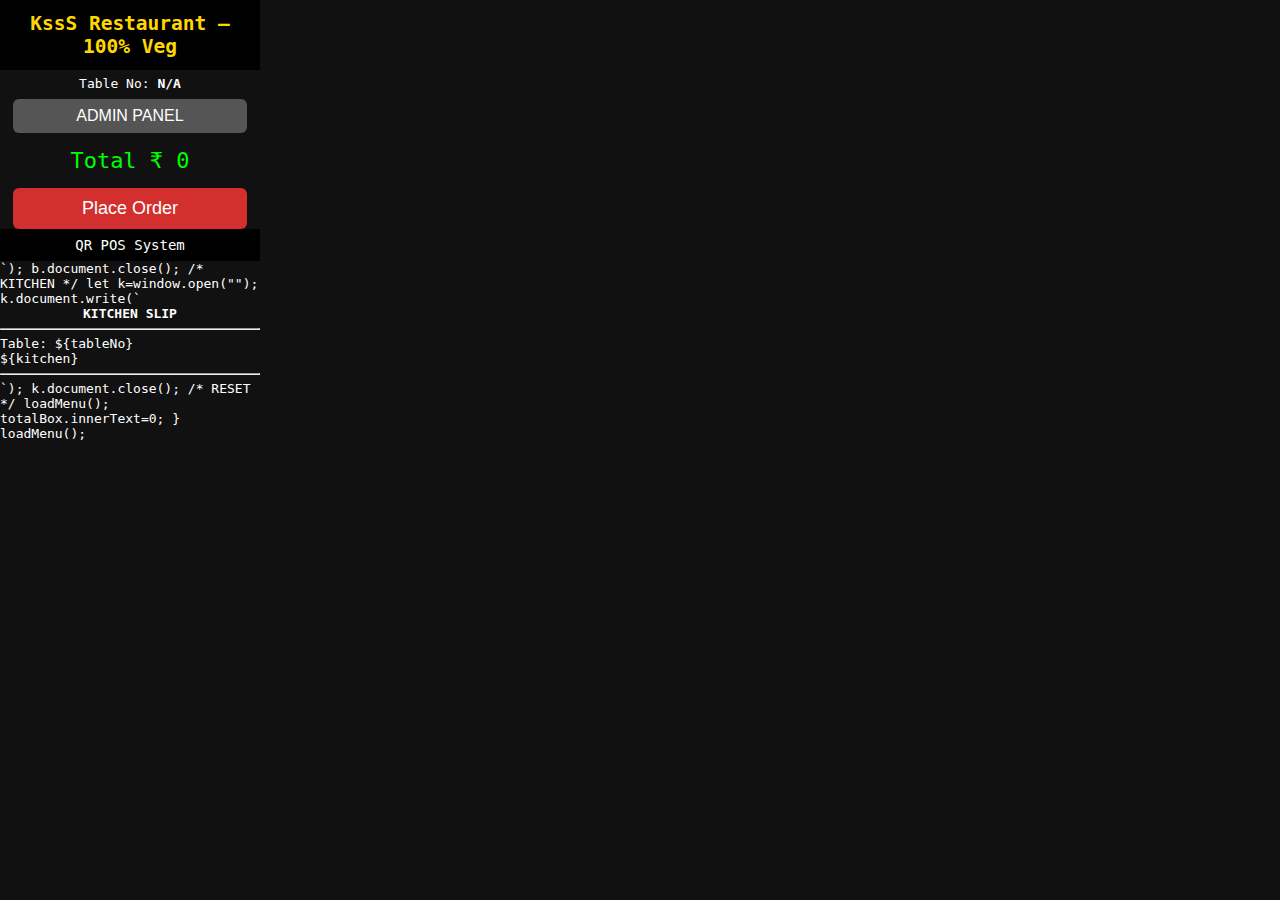
<file: index.html>
<!DOCTYPE html>
<html>
<head>
<meta charset="UTF-8">
<title>KssS Restaurant QR POS</title>
<meta name="viewport" content="width=device-width, initial-scale=1">

<style>
body{margin:0;font-family:Arial;background:#111;color:#fff}
header{background:#000;padding:12px;text-align:center}
h2{margin:0;color:#ffd700}
.tableBox{text-align:center;margin:6px 0}

.category{background:#d32f2f;padding:8px;margin-top:15px;text-align:center;font-weight:bold}
.item{border-bottom:1px solid #333;padding:10px}

.foodImg{
width:100%;max-height:140px;
object-fit:cover;border-radius:6px;margin-bottom:6px
}

.top{display:flex;justify-content:space-between;align-items:center}

.plate button{
padding:4px 8px;margin-right:5px;
border:none;border-radius:4px;
background:#444;color:#fff
}
.plate button.active{background:#2e7d32}

.qty{
display:flex;justify-content:space-between;
align-items:center;margin-top:6px
}
.qty button{
padding:4px 8px;background:#ff9800;
border:none;border-radius:4px
}

.total{font-size:22px;text-align:center;margin:15px;color:#0f0}

.place{
width:90%;margin:auto;display:block;
font-size:18px;padding:10px;
background:#d32f2f;color:#fff;
border:none;border-radius:6px
}

.adminBtn{
width:90%;margin:8px auto;display:block;
font-size:16px;padding:8px;
background:#555;color:#fff;
border:none;border-radius:6px
}

.container{max-width:520px;margin:auto}
footer{text-align:center;font-size:14px;padding:8px;background:#000}
</style>
</head>

<body>

<header>
<h2>KssS Restaurant – 100% Veg</h2>
</header>

<div class="tableBox">
Table No: <b id="tableNo">N/A</b>
</div>

<div class="container">
<button class="adminBtn" onclick="toggleAdmin()">ADMIN PANEL</button>

<div id="menu"></div>

<div class="total">Total ₹ <span id="total">0</span></div>
<button class="place" onclick="placeOrder()">Place Order</button>
</div>

<footer>QR POS System</footer>

<script>
/* ===== TABLE ===== */
const p=new URLSearchParams(location.search);
let tableNo=p.get("table")||"N/A";
document.getElementById("tableNo").innerText=tableNo;

/* ===== MENU DATA (FULL MENU CAN BE EXTENDED) ===== */
let menuData=[
{category:"Chinese",items:[
{name:"Veg Chowmein",half:40,full:70,enable:true},
{name:"Paneer Chowmein",half:60,full:120,enable:true},
{name:"Veg Momos",half:40,full:80,enable:true},
{name:"Paneer Momos",half:50,full:100,enable:true}
]},
{category:"Pizza",items:[
{name:"Cheese Pizza",price:120,enable:true},
{name:"Paneer Pizza",price:180,enable:true}
]},
{category:"Dosa",items:[
{name:"Masala Dosa",price:80,enable:true},
{name:"Paneer Dosa",price:120,enable:true}
]},
{category:"Drinks",items:[
{name:"Tea",price:15,enable:true},
{name:"Cold Coffee",price:90,enable:true}
]}
];

let cart={},total=0;
let adminMode=false;
const menu=document.getElementById("menu");
const totalBox=document.getElementById("total");

function img(name){
return `https://source.unsplash.com/600x400/?${encodeURIComponent(name+" food")}`;
}

/* ===== LOAD MENU ===== */
function loadMenu(){
menu.innerHTML="";
cart={};

menuData.forEach(c=>{
menu.innerHTML+=`<div class="category">${c.category}</div>`;
c.items.forEach(i=>{
if(!i.enable&&!adminMode)return;

const id=i.name.replace(/\s/g,"_");
cart[id]={name:i.name,qty:0,price:0,plate:""};

let priceUI="",plateUI="";
if(i.half){
priceUI=`₹${i.half} / ₹${i.full}`;
plateUI=`
<div class="plate">
<button onclick="setPlate('${id}','Half',${i.half},this)">Half</button>
<button onclick="setPlate('${id}','Full',${i.full},this)">Full</button>
</div>`;
}else{
priceUI=`₹${i.price}`;
cart[id].price=i.price;
cart[id].plate="Full";
}

menu.innerHTML+=`
<div class="item">
<img class="foodImg" src="${img(i.name)}">
<div class="top">
<b>${i.name}</b>
<span>${priceUI}</span>
</div>
${plateUI}
<div class="qty">
<button onclick="qty('${id}',-1)">−</button>
<span id="q_${id}">0</span>
<button onclick="qty('${id}',1)">+</button>
</div>
${adminMode?`
<div>
<label>Enable <input type="checkbox" ${i.enable?"checked":""}
onchange="iEnable('${c.category}','${i.name}',this.checked)"></label>
</div>`:""}
</div>`;
});
});
}

/* ===== CART ===== */
function setPlate(id,plate,price,btn){
cart[id].price=price;
cart[id].plate=plate;
btn.parentNode.querySelectorAll("button").forEach(b=>b.classList.remove("active"));
btn.classList.add("active");
calc();
}
function qty(id,d){
cart[id].qty=Math.max(0,cart[id].qty+d);
document.getElementById("q_"+id).innerText=cart[id].qty;
calc();
}
function calc(){
total=0;
Object.values(cart).forEach(i=>total+=i.price*i.qty);
totalBox.innerText=total;
}

/* ===== ADMIN ===== */
function toggleAdmin(){
adminMode=!adminMode;
loadMenu();
}
function iEnable(cat,name,val){
menuData.forEach(c=>{
if(c.category==cat){
c.items.forEach(i=>{if(i.name==name)i.enable=val;});
}
});
}

/* ===== BILL + KITCHEN (THERMAL) ===== */
function placeOrder(){
if(total==0){alert("No items selected");return;}

let bill="",kitchen="";
Object.values(cart).forEach(i=>{
if(i.qty>0){
bill+=`${i.name} (${i.plate}) x${i.qty} = ₹${i.qty*i.price}<br>`;
kitchen+=`${i.name} (${i.plate}) x${i.qty}<br>`;
}
});

/* BILL */
let b=window.open("");
b.document.write(`
<body style="font-family:monospace;width:260px">
<center><b>KssS Restaurant</b></center>
<hr>Table: ${tableNo}<br>
${bill}
<hr><b>Total: ₹${total}</b>
<script>window.print()</script>
</body>
`);
b.document.close();

/* KITCHEN */
let k=window.open("");
k.document.write(`
<body style="font-family:monospace;width:260px">
<center><b>KITCHEN SLIP</b></center>
<hr>Table: ${tableNo}<br>
${kitchen}
<hr>
<script>window.print()</script>
</body>
`);
k.document.close();

/* RESET */
loadMenu();
totalBox.innerText=0;
}

loadMenu();
</script>

</body>
</html>
</file>
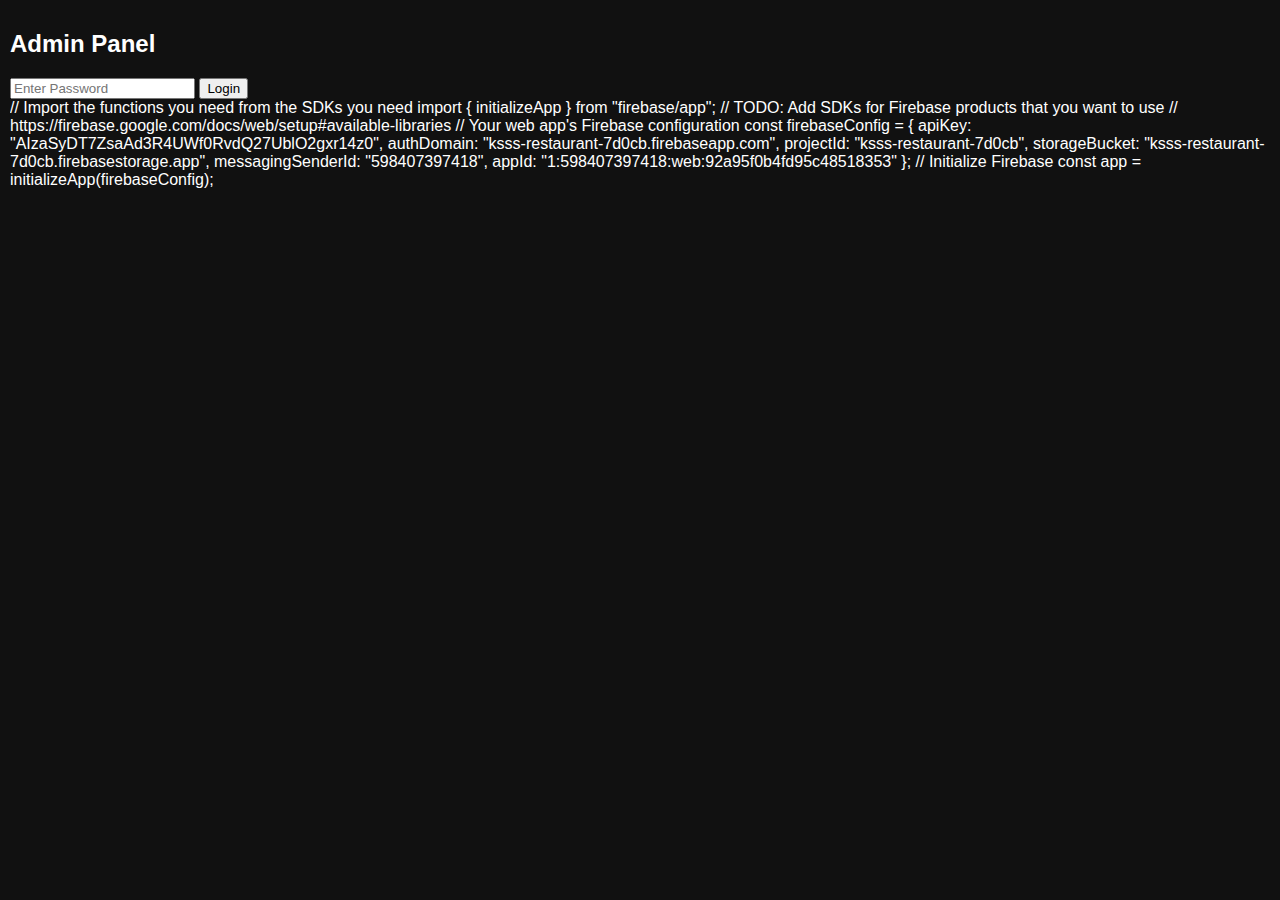
<file: admin.html>
<!DOCTYPE html>
<html lang="en">
<head>
  <meta charset="UTF-8">
  <title>Admin Panel - KssS Restaurant</title>
  <meta name="viewport" content="width=device-width, initial-scale=1">
  <link rel="stylesheet" href="css/style.css">
</head>
<body>

<h2>Admin Panel</h2>

<div id="loginBox">
  <input type="password" id="adminPass" placeholder="Enter Password">
  <button onclick="login()">Login</button>
</div>

<div id="adminPanel" style="display:none;">
  <h3>Live Orders</h3>
  <div id="orders"></div>

  <h3>Edit Prices</h3>
  <div id="priceEditor"></div>
</div>

<script src="js/admin.js"></script>
  // Import the functions you need from the SDKs you need
import { initializeApp } from "firebase/app";
// TODO: Add SDKs for Firebase products that you want to use
// https://firebase.google.com/docs/web/setup#available-libraries

// Your web app's Firebase configuration
const firebaseConfig = {
  apiKey: "AIzaSyDT7ZsaAd3R4UWf0RvdQ27UblO2gxr14z0",
  authDomain: "ksss-restaurant-7d0cb.firebaseapp.com",
  projectId: "ksss-restaurant-7d0cb",
  storageBucket: "ksss-restaurant-7d0cb.firebasestorage.app",
  messagingSenderId: "598407397418",
  appId: "1:598407397418:web:92a95f0b4fd95c48518353"
};

// Initialize Firebase
const app = initializeApp(firebaseConfig);
</body>
</html>
</file>
<file: css/style.css>
body {
  font-family: Arial, sans-serif;
  background: #111;
  color: #fff;
  margin: 0;
  padding: 10px;
}

.header {
  text-align: center;
  background: #000;
  padding: 10px;
}

#menu {
  display: grid;
  grid-template-columns: repeat(auto-fit, minmax(160px, 1fr));
  gap: 10px;
}

.menu-item {
  background: #1c1c1c;
  padding: 10px;
  border-radius: 8px;
  text-align: center;
}

.menu-item img {
  width: 100%;
  height: 120px;
  object-fit: cover;
  border-radius: 6px;
}

.menu-item button {
  width: 100%;
  margin-top: 5px;
  padding: 5px;
}

#placeOrderBtn {
  width: 100%;
  padding: 15px;
  font-size: 18px;
  margin-top: 20px;
  background: green;
  color: #fff;
}
</file>
